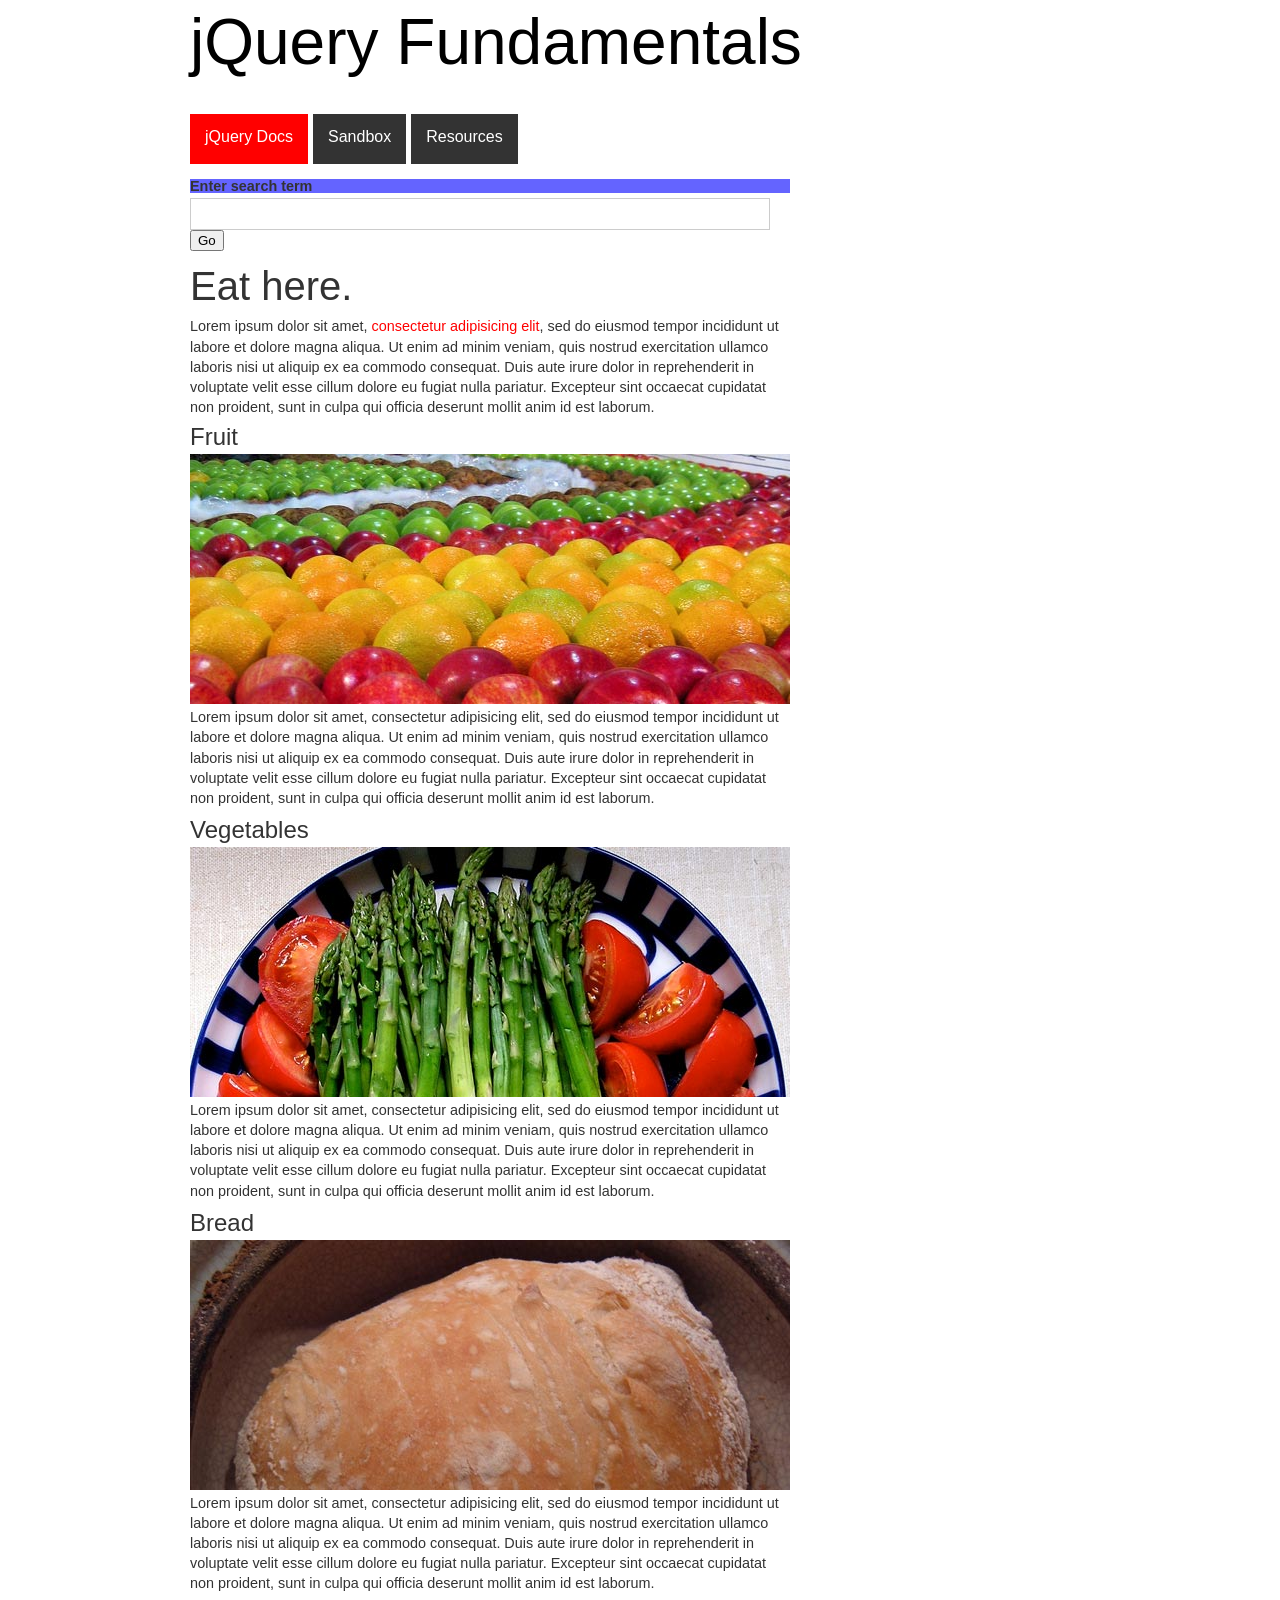
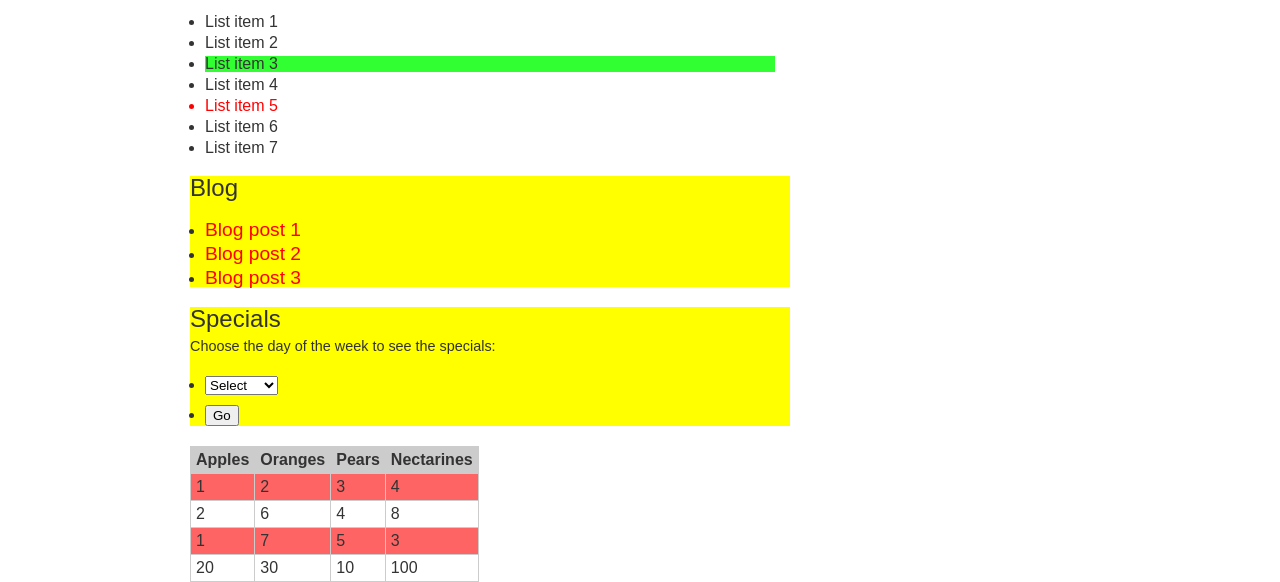
<file: 2.1selecting_elements/index.html>
<!DOCTYPE html>
<html>
<head>
	<meta http-equiv="Content-Type" content="text/html; charset=utf-8"/>

	<meta http-equiv="Content-Type" content="text/html; charset=utf-8"/>

	<title>jQuery Fundamentals :: Home</title>
	<link href="reset.css" rel="stylesheet" type="text/css" media="all" />
	<link href="style.css" rel="stylesheet" type="text/css" media="all" />
        <link href="colors.css" rel="stylesheet" type="text/css" media="all" />

	<style>
	#blog p.excerpt { display: none; }
	</style>

</head>

<body>
	<div id="header">
		<div id="logo" rel="logo"><a href="index.html">jQuery Fundamentals</a></div>
		<ul id="nav">
			<li class="selected"><a href="http://docs.jquery.com">jQuery Docs</a></li>
			<li><a href="sandbox.html">Sandbox</a></li>
			<li>Resources
				<ul>
					<li><a href="http://groups.google.com/group/jquery-en">Google Group</a></li>
					<li><a href="http://stackoverflow.com">Stack Overflow</a></li>
					<li><a href="http://delicious.com/rdmey/jquery-class">Delicious Bookmarks</a></li>
				</ul>
			</li>
		</ul>
	</div>

	<div id="main">
		<form id="search">
			<label for="q">Enter search term</label>
			<input type="text" name="q" class="input_text" />
			<input type="submit" value="Go" />
		</form>

		<h1>Eat here.</h1>
		<p>Lorem ipsum dolor sit amet, <a href="foo.html">consectetur adipisicing elit</a>, sed do eiusmod tempor incididunt ut labore et dolore magna aliqua. Ut enim ad minim veniam, quis nostrud exercitation ullamco laboris nisi ut aliquip ex ea commodo consequat. Duis aute irure dolor in reprehenderit in voluptate velit esse cillum dolore eu fugiat nulla pariatur. Excepteur sint occaecat cupidatat non proident, sunt in culpa qui officia deserunt mollit anim id est laborum.</p>

		<ul id="slideshow">
			<li>
				<h2 rel="yummy fruit!">Fruit</h2>
				<img src="fruit.jpg" alt="fruit" />
				<p>Lorem ipsum dolor sit amet, consectetur adipisicing elit, sed do eiusmod tempor incididunt ut labore et dolore magna aliqua. Ut enim ad minim veniam, quis nostrud exercitation ullamco laboris nisi ut aliquip ex ea commodo consequat. Duis aute irure dolor in reprehenderit in voluptate velit esse cillum dolore eu fugiat nulla pariatur. Excepteur sint occaecat cupidatat non proident, sunt in culpa qui officia deserunt mollit anim id est laborum.</p>
			</li>
			<li>
				<h2>Vegetables</h2>
				<img src="vegetable.jpg" alt="vegetables" />
				<p>Lorem ipsum dolor sit amet, consectetur adipisicing elit, sed do eiusmod tempor incididunt ut labore et dolore magna aliqua. Ut enim ad minim veniam, quis nostrud exercitation ullamco laboris nisi ut aliquip ex ea commodo consequat. Duis aute irure dolor in reprehenderit in voluptate velit esse cillum dolore eu fugiat nulla pariatur. Excepteur sint occaecat cupidatat non proident, sunt in culpa qui officia deserunt mollit anim id est laborum.</p>
			</li>
			<li>
				<h2>Bread</h2>
				<img src="bread.jpg" alt="bread" />
				<p>Lorem ipsum dolor sit amet, consectetur adipisicing elit, sed do eiusmod tempor incididunt ut labore et dolore magna aliqua. Ut enim ad minim veniam, quis nostrud exercitation ullamco laboris nisi ut aliquip ex ea commodo consequat. Duis aute irure dolor in reprehenderit in voluptate velit esse cillum dolore eu fugiat nulla pariatur. Excepteur sint occaecat cupidatat non proident, sunt in culpa qui officia deserunt mollit anim id est laborum.</p>
			</li>
		</ul>

		<ul id="myList">
			<li>List item 1</li>
			<li id="listItem_2" class="bar">List item 2</li>
			<li id="myListItem">List item 3</li>
			<li>List item 4</li>
			<li class="current bar">List item 5</li>
			<li>List item 6</li>
			<li>List item 7</li>
		</ul>

		<div class="module" id="blog">
			<h2>Blog</h2>
			<ul>
				<li>
					<h3><a href="blog.html#post1">Blog post 1</a></h3>
					<p class="excerpt">Lorem ipsum dolor sit amet, consectetur adipisicing elit, sed do eiusmod tempor incididunt ut labore et dolore magna aliqua. Ut enim ad minim veniam, quis nostrud exercitation ullamco laboris nisi ut aliquip ex ea commodo consequat. Duis aute irure dolor in reprehenderit in voluptate velit esse cillum dolore eu fugiat nulla pariatur. Excepteur sint occaecat cupidatat non proident, sunt in culpa qui officia deserunt mollit anim id est laborum.</p>
				</li>
				<li>
					<h3><a href="blog.html#post2">Blog post 2</a></h3>
					<p class="excerpt">Lorem ipsum dolor sit amet, consectetur adipisicing elit, sed do eiusmod tempor incididunt ut labore et dolore magna aliqua. Ut enim ad minim veniam, quis nostrud exercitation ullamco laboris nisi ut aliquip ex ea commodo consequat. Duis aute irure dolor in reprehenderit in voluptate velit esse cillum dolore eu fugiat nulla pariatur. Excepteur sint occaecat cupidatat non proident, sunt in culpa qui officia deserunt mollit anim id est laborum.</p>
				</li>
				<li>
					<h3><a href="blog.html#post3">Blog post 3</a></h3>
					<p class="excerpt">Lorem ipsum dolor sit amet, consectetur adipisicing elit, sed do eiusmod tempor incididunt ut labore et dolore magna aliqua. Ut enim ad minim veniam, quis nostrud exercitation ullamco laboris nisi ut aliquip ex ea commodo consequat. Duis aute irure dolor in reprehenderit in voluptate velit esse cillum dolore eu fugiat nulla pariatur. Excepteur sint occaecat cupidatat non proident, sunt in culpa qui officia deserunt mollit anim id est laborum.</p>
				</li>
			</ul>
		</div>

		<div class="module" id="specials">
			<h2>Specials</h2>
			<p>Choose the day of the week to see the specials:</p>
			<form action="specials.html" method="get">
				<ul>
					<li>
						<select name="day">
							<option value="" selected>Select</option>
							<option value="monday">Monday</option>
							<option value="tuesday">Tuesday</option>
							<option value="friday">Friday</option>
						</select>
					</li>
					<li class="buttons">
						<input type="submit" class="input_submit" value="Go" />
					</li>
				</ul>
			</form>
		</div>

		<table id="fruits">
			<thead>
				<tr>
					<th>Apples</th>
					<th>Oranges</th>
					<th>Pears</th>
					<th>Nectarines</th>
				</tr>
			</thead>
			<tbody>
				<tr>
					<td>1</td>
					<td id="myTableCell">2</td>
					<td>3</td>
					<td>4</td>
				</tr>
				<tr>
					<td>2</td>
					<td>6</td>
					<td>4</td>
					<td>8</td>
				</tr>
				<tr>
					<td>1</td>
					<td>7</td>
					<td>5</td>
					<td>3</td>
				</tr>
				<tr>
					<td>20</td>
					<td>30</td>
					<td>10</td>
					<td>100</td>
				</tr>
			</tbody>
		</table>


	</div>

<script src="jquery-1.5.0.js"></script>
<script type="text/javascript" src="sandbox.js"></script>
<!--
<script src="js/sandbox.js"></script>
<script src="js/hoverClass.js"></script>
<script src="js/navigation.js"></script>
<script src="js/blog.js"></script>
<script src="js/specials.js"></script>
<script src="js/slideshow.js"></script>
<script src="js/ions/inputHint.js"></script>
<script src="js/tabs.js"></script>
-->
</body>
</html>
</file>
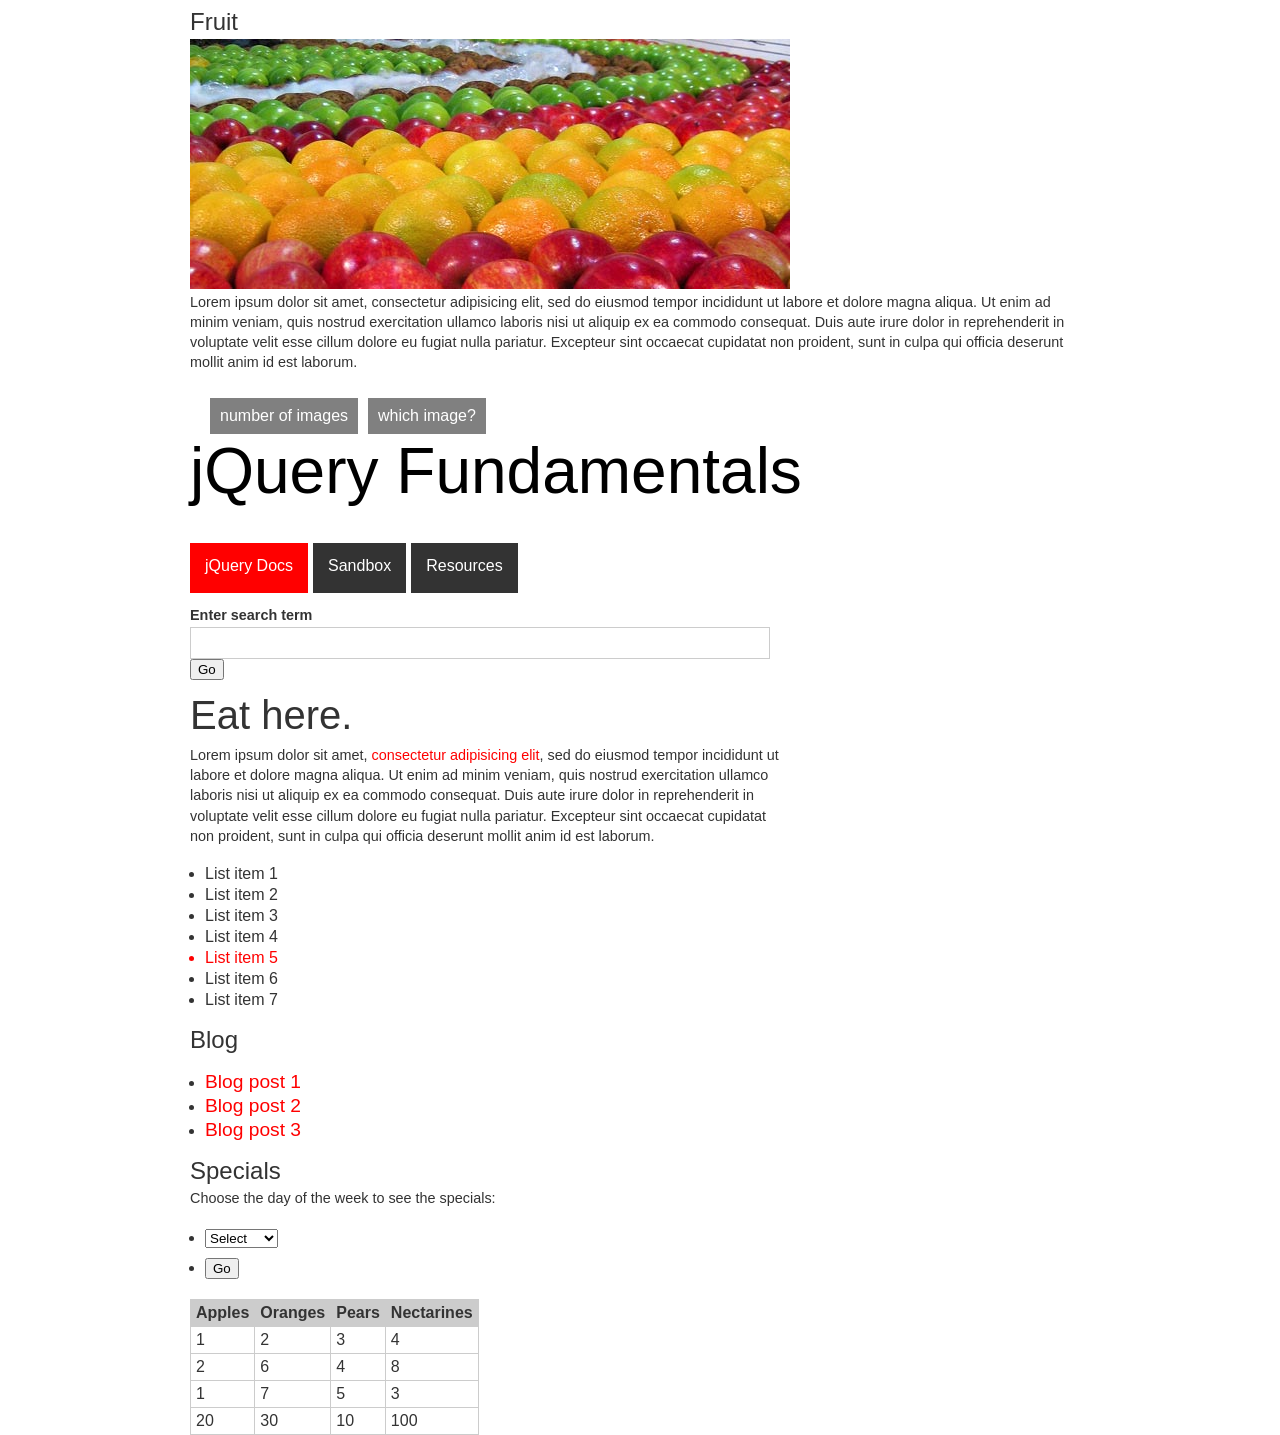
<file: 5.3slideshow/index.html>
<!DOCTYPE html>
<html>
<head>
	<meta http-equiv="Content-Type" content="text/html; charset=utf-8"/>

	<meta http-equiv="Content-Type" content="text/html; charset=utf-8"/>

	<title>jQuery Fundamentals :: Home</title>
	<link href="reset.css" rel="stylesheet" type="text/css" media="all" />
	<link href="style.css" rel="stylesheet" type="text/css" media="all" />
        <link href="colors.css" rel="stylesheet" type="text/css" media="all" />

	<style>
	#blog p.excerpt { display: none; }
	</style>

</head>

<body id="body">
	<div id="header">
		<div id="logo" rel="logo"><a href="index.html">jQuery Fundamentals</a></div>
		<ul id="nav">
			<li class="selected"><a href="http://docs.jquery.com">jQuery Docs</a></li>
			<li><a href="sandbox.html">Sandbox</a></li>
			<li>Resources
				<ul>
					<li><a href="http://groups.google.com/group/jquery-en">Google Group</a></li>
					<li><a href="http://stackoverflow.com">Stack Overflow</a></li>
					<li><a href="http://delicious.com/rdmey/jquery-class">Delicious Bookmarks</a></li>
				</ul>
			</li>
		</ul>
	</div>

	<div id="main">
		<form id="search">
			<label for="q">Enter search term</label>
			<input type="text" name="q" class="input_text" />
			<input type="submit" value="Go" />
		</form>

		<h1>Eat here.</h1>
		<p>Lorem ipsum dolor sit amet, <a href="foo.html">consectetur adipisicing elit</a>, sed do eiusmod tempor incididunt ut labore et dolore magna aliqua. Ut enim ad minim veniam, quis nostrud exercitation ullamco laboris nisi ut aliquip ex ea commodo consequat. Duis aute irure dolor in reprehenderit in voluptate velit esse cillum dolore eu fugiat nulla pariatur. Excepteur sint occaecat cupidatat non proident, sunt in culpa qui officia deserunt mollit anim id est laborum.</p>

		<ul id="slideshow">
			<li>
				<h2 rel="yummy fruit!">Fruit</h2>
				<img src="fruit.jpg" alt="fruit" />
				<p>Lorem ipsum dolor sit amet, consectetur adipisicing elit, sed do eiusmod tempor incididunt ut labore et dolore magna aliqua. Ut enim ad minim veniam, quis nostrud exercitation ullamco laboris nisi ut aliquip ex ea commodo consequat. Duis aute irure dolor in reprehenderit in voluptate velit esse cillum dolore eu fugiat nulla pariatur. Excepteur sint occaecat cupidatat non proident, sunt in culpa qui officia deserunt mollit anim id est laborum.</p>
			</li>
			<li>
				<h2>Vegetables</h2>
				<img src="vegetable.jpg" alt="vegetables" />
				<p>Lorem ipsum dolor sit amet, consectetur adipisicing elit, sed do eiusmod tempor incididunt ut labore et dolore magna aliqua. Ut enim ad minim veniam, quis nostrud exercitation ullamco laboris nisi ut aliquip ex ea commodo consequat. Duis aute irure dolor in reprehenderit in voluptate velit esse cillum dolore eu fugiat nulla pariatur. Excepteur sint occaecat cupidatat non proident, sunt in culpa qui officia deserunt mollit anim id est laborum.</p>
			</li>
			<li>
				<h2>Bread</h2>
				<img src="bread.jpg" alt="bread" />
				<p>Lorem ipsum dolor sit amet, consectetur adipisicing elit, sed do eiusmod tempor incididunt ut labore et dolore magna aliqua. Ut enim ad minim veniam, quis nostrud exercitation ullamco laboris nisi ut aliquip ex ea commodo consequat. Duis aute irure dolor in reprehenderit in voluptate velit esse cillum dolore eu fugiat nulla pariatur. Excepteur sint occaecat cupidatat non proident, sunt in culpa qui officia deserunt mollit anim id est laborum.</p>
			</li>
		</ul>

		<ul id="myList">
			<li>List item 1</li>
			<li id="listItem_2" class="bar">List item 2</li>
			<li id="myListItem">List item 3</li>
			<li>List item 4</li>
			<li class="current bar">List item 5</li>
			<li>List item 6</li>
			<li>List item 7</li>
		</ul>

		<div class="module" id="blog">
			<h2>Blog</h2>
			<ul>
				<li>
					<h3><a href="blog.html#post1">Blog post 1</a></h3>
					<p class="excerpt">Lorem ipsum dolor sit amet, consectetur adipisicing elit, sed do eiusmod tempor incididunt ut labore et dolore magna aliqua. Ut enim ad minim veniam, quis nostrud exercitation ullamco laboris nisi ut aliquip ex ea commodo consequat. Duis aute irure dolor in reprehenderit in voluptate velit esse cillum dolore eu fugiat nulla pariatur. Excepteur sint occaecat cupidatat non proident, sunt in culpa qui officia deserunt mollit anim id est laborum.</p>
				</li>
				<li>
					<h3><a href="blog.html#post2">Blog post 2</a></h3>
					<p class="excerpt">Lorem ipsum dolor sit amet, consectetur adipisicing elit, sed do eiusmod tempor incididunt ut labore et dolore magna aliqua. Ut enim ad minim veniam, quis nostrud exercitation ullamco laboris nisi ut aliquip ex ea commodo consequat. Duis aute irure dolor in reprehenderit in voluptate velit esse cillum dolore eu fugiat nulla pariatur. Excepteur sint occaecat cupidatat non proident, sunt in culpa qui officia deserunt mollit anim id est laborum.</p>
				</li>
				<li>
					<h3><a href="blog.html#post3">Blog post 3</a></h3>
					<p class="excerpt">Lorem ipsum dolor sit amet, consectetur adipisicing elit, sed do eiusmod tempor incididunt ut labore et dolore magna aliqua. Ut enim ad minim veniam, quis nostrud exercitation ullamco laboris nisi ut aliquip ex ea commodo consequat. Duis aute irure dolor in reprehenderit in voluptate velit esse cillum dolore eu fugiat nulla pariatur. Excepteur sint occaecat cupidatat non proident, sunt in culpa qui officia deserunt mollit anim id est laborum.</p>
				</li>
			</ul>
		</div>

		<div class="module" id="specials">
			<h2>Specials</h2>
			<p>Choose the day of the week to see the specials:</p>
			<form action="specials.html" method="get">
				<ul>
					<li>
						<select name="day">
							<option value="" selected>Select</option>
							<option value="monday">Monday</option>
							<option value="tuesday">Tuesday</option>
							<option value="friday">Friday</option>
						</select>
					</li>
					<li class="buttons">
						<input type="submit" class="input_submit" value="Go" />
					</li>
				</ul>
			</form>
		</div>

		<table id="fruits">
			<thead>
				<tr>
					<th>Apples</th>
					<th>Oranges</th>
					<th>Pears</th>
					<th>Nectarines</th>
				</tr>
			</thead>
			<tbody>
				<tr>
					<td>1</td>
					<td id="myTableCell">2</td>
					<td>3</td>
					<td>4</td>
				</tr>
				<tr>
					<td>2</td>
					<td>6</td>
					<td>4</td>
					<td>8</td>
				</tr>
				<tr>
					<td>1</td>
					<td>7</td>
					<td>5</td>
					<td>3</td>
				</tr>
				<tr>
					<td>20</td>
					<td>30</td>
					<td>10</td>
					<td>100</td>
				</tr>
			</tbody>
		</table>


	</div>

<script src="jquery-1.5.0.js"></script>
<script type="text/javascript" src="slideshow.js"></script>
<!--
<script src="js/sandbox.js"></script>
<script src="js/hoverClass.js"></script>
<script src="js/navigation.js"></script>
<script src="js/blog.js"></script>
<script src="js/specials.js"></script>
<script src="js/slideshow.js"></script>
<script src="js/ions/inputHint.js"></script>
<script src="js/tabs.js"></script>
-->
</body>
</html>
</file>
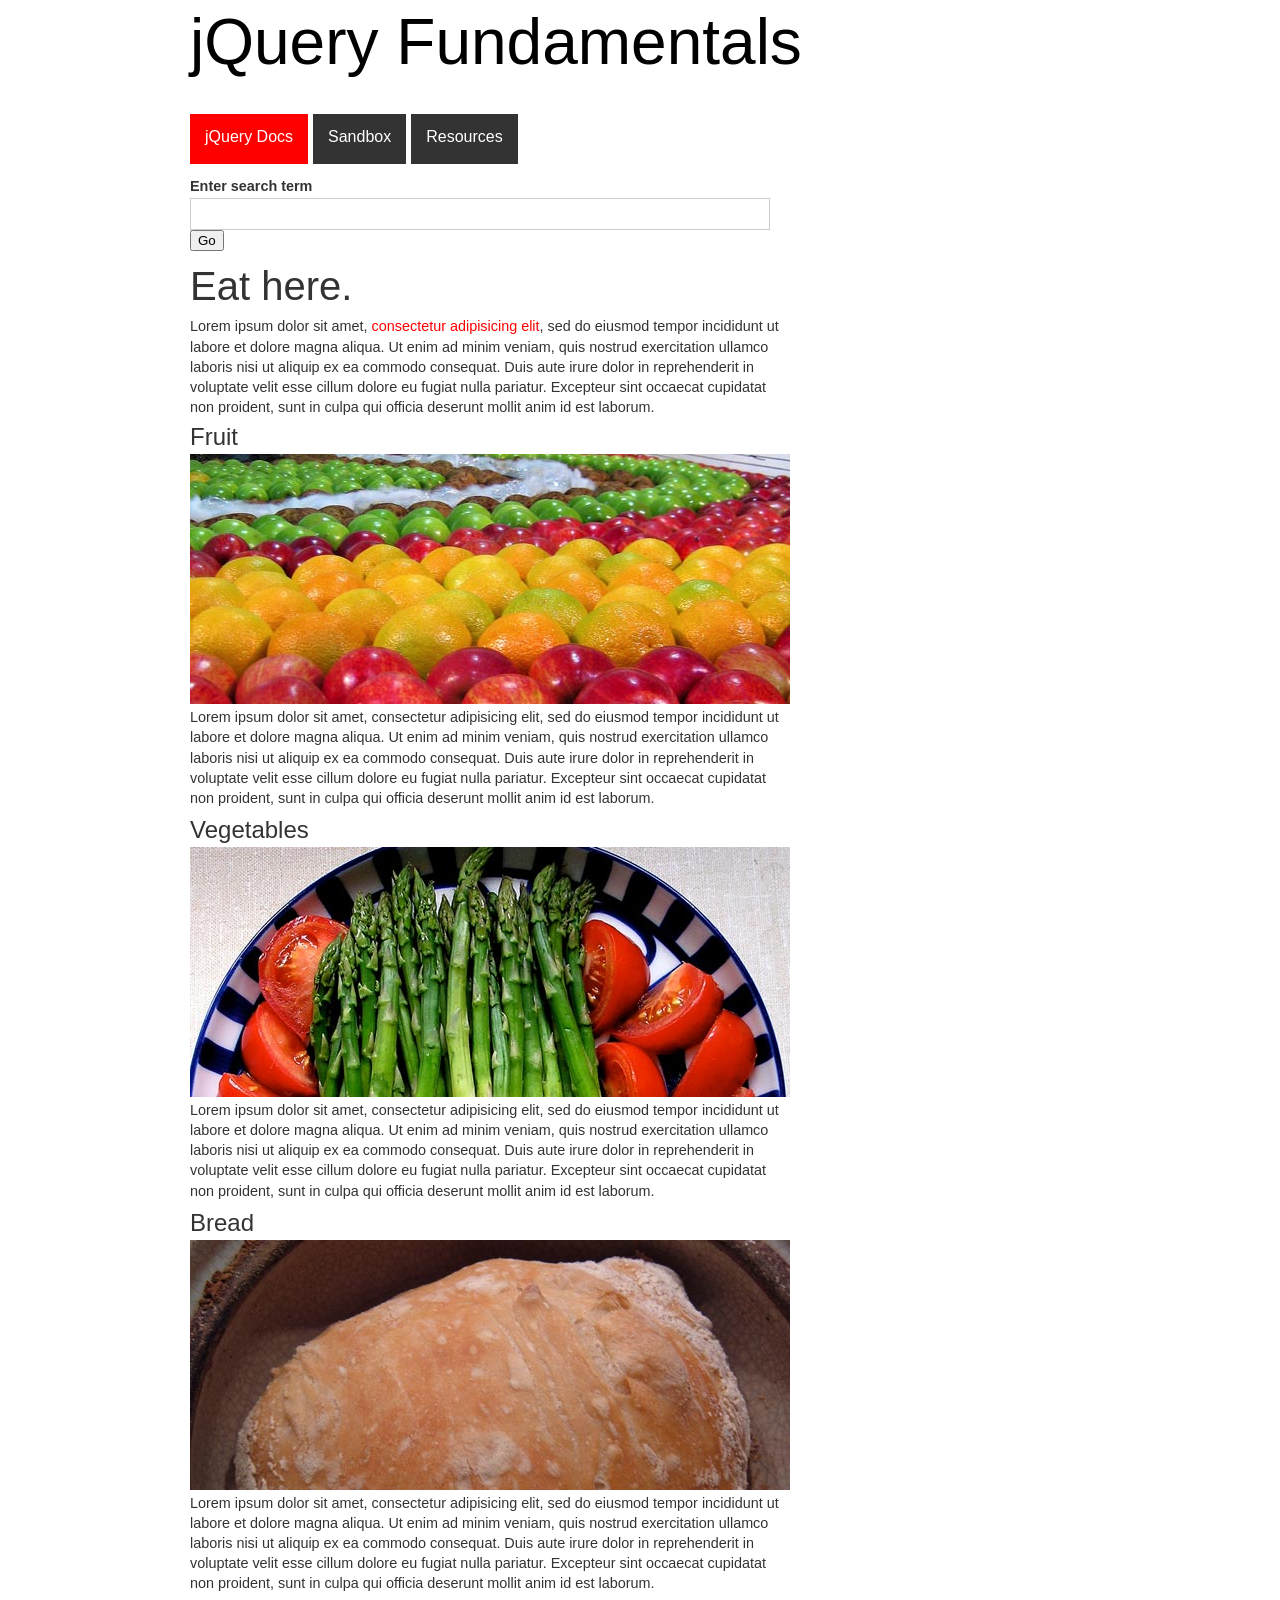
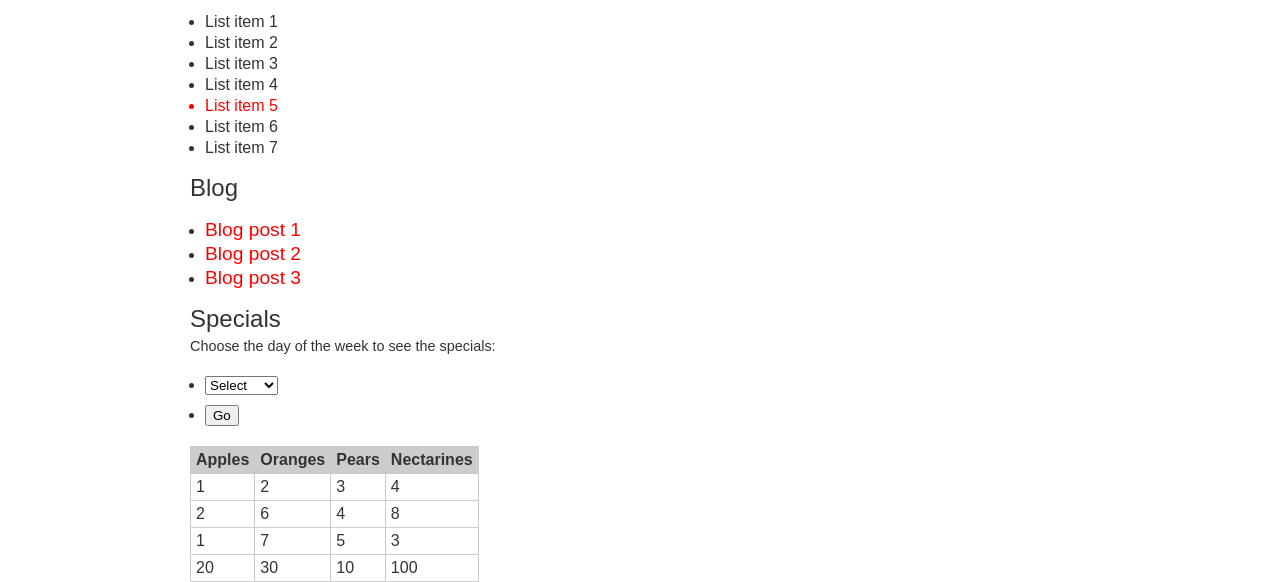
<file: 6.1load_external_content/index.html>
<!DOCTYPE html>
<html>
<head>
	<meta http-equiv="Content-Type" content="text/html; charset=utf-8"/>

	<meta http-equiv="Content-Type" content="text/html; charset=utf-8"/>

	<title>jQuery Fundamentals :: Home</title>
	<link href="reset.css" rel="stylesheet" type="text/css" media="all" />
	<link href="style.css" rel="stylesheet" type="text/css" media="all" />
        <link href="colors.css" rel="stylesheet" type="text/css" media="all" />

	<style>
	#blog p.excerpt { display: none; }
	</style>

</head>

<body>
	<div id="header">
		<div id="logo" rel="logo"><a href="index.html">jQuery Fundamentals</a></div>
		<ul id="nav">
			<li class="selected"><a href="http://docs.jquery.com">jQuery Docs</a></li>
			<li><a href="sandbox.html">Sandbox</a></li>
			<li>Resources
				<ul>
					<li><a href="http://groups.google.com/group/jquery-en">Google Group</a></li>
					<li><a href="http://stackoverflow.com">Stack Overflow</a></li>
					<li><a href="http://delicious.com/rdmey/jquery-class">Delicious Bookmarks</a></li>
				</ul>
			</li>
		</ul>
	</div>

	<div id="main">
		<form id="search">
			<label for="q">Enter search term</label>
			<input type="text" name="q" class="input_text" />
			<input type="submit" value="Go" />
		</form>

		<h1>Eat here.</h1>
		<p>Lorem ipsum dolor sit amet, <a href="foo.html">consectetur adipisicing elit</a>, sed do eiusmod tempor incididunt ut labore et dolore magna aliqua. Ut enim ad minim veniam, quis nostrud exercitation ullamco laboris nisi ut aliquip ex ea commodo consequat. Duis aute irure dolor in reprehenderit in voluptate velit esse cillum dolore eu fugiat nulla pariatur. Excepteur sint occaecat cupidatat non proident, sunt in culpa qui officia deserunt mollit anim id est laborum.</p>

		<ul id="slideshow">
			<li>
				<h2 rel="yummy fruit!">Fruit</h2>
				<img src="fruit.jpg" alt="fruit" />
				<p>Lorem ipsum dolor sit amet, consectetur adipisicing elit, sed do eiusmod tempor incididunt ut labore et dolore magna aliqua. Ut enim ad minim veniam, quis nostrud exercitation ullamco laboris nisi ut aliquip ex ea commodo consequat. Duis aute irure dolor in reprehenderit in voluptate velit esse cillum dolore eu fugiat nulla pariatur. Excepteur sint occaecat cupidatat non proident, sunt in culpa qui officia deserunt mollit anim id est laborum.</p>
			</li>
			<li>
				<h2>Vegetables</h2>
				<img src="vegetable.jpg" alt="vegetables" />
				<p>Lorem ipsum dolor sit amet, consectetur adipisicing elit, sed do eiusmod tempor incididunt ut labore et dolore magna aliqua. Ut enim ad minim veniam, quis nostrud exercitation ullamco laboris nisi ut aliquip ex ea commodo consequat. Duis aute irure dolor in reprehenderit in voluptate velit esse cillum dolore eu fugiat nulla pariatur. Excepteur sint occaecat cupidatat non proident, sunt in culpa qui officia deserunt mollit anim id est laborum.</p>
			</li>
			<li>
				<h2>Bread</h2>
				<img src="bread.jpg" alt="bread" />
				<p>Lorem ipsum dolor sit amet, consectetur adipisicing elit, sed do eiusmod tempor incididunt ut labore et dolore magna aliqua. Ut enim ad minim veniam, quis nostrud exercitation ullamco laboris nisi ut aliquip ex ea commodo consequat. Duis aute irure dolor in reprehenderit in voluptate velit esse cillum dolore eu fugiat nulla pariatur. Excepteur sint occaecat cupidatat non proident, sunt in culpa qui officia deserunt mollit anim id est laborum.</p>
			</li>
		</ul>

		<ul id="myList">
			<li>List item 1</li>
			<li id="listItem_2" class="bar">List item 2</li>
			<li id="myListItem">List item 3</li>
			<li>List item 4</li>
			<li class="current bar">List item 5</li>
			<li>List item 6</li>
			<li>List item 7</li>
		</ul>

		<div class="module" id="blog">
			<h2>Blog</h2>
			<ul>
				<li>
					<h3><a href="blog.html#post1">Blog post 1</a></h3>
					<p class="excerpt">Lorem ipsum dolor sit amet, consectetur adipisicing elit, sed do eiusmod tempor incididunt ut labore et dolore magna aliqua. Ut enim ad minim veniam, quis nostrud exercitation ullamco laboris nisi ut aliquip ex ea commodo consequat. Duis aute irure dolor in reprehenderit in voluptate velit esse cillum dolore eu fugiat nulla pariatur. Excepteur sint occaecat cupidatat non proident, sunt in culpa qui officia deserunt mollit anim id est laborum.</p>
				</li>
				<li>
					<h3><a href="blog.html#post2">Blog post 2</a></h3>
					<p class="excerpt">Lorem ipsum dolor sit amet, consectetur adipisicing elit, sed do eiusmod tempor incididunt ut labore et dolore magna aliqua. Ut enim ad minim veniam, quis nostrud exercitation ullamco laboris nisi ut aliquip ex ea commodo consequat. Duis aute irure dolor in reprehenderit in voluptate velit esse cillum dolore eu fugiat nulla pariatur. Excepteur sint occaecat cupidatat non proident, sunt in culpa qui officia deserunt mollit anim id est laborum.</p>
				</li>
				<li>
					<h3><a href="blog.html#post3">Blog post 3</a></h3>
					<p class="excerpt">Lorem ipsum dolor sit amet, consectetur adipisicing elit, sed do eiusmod tempor incididunt ut labore et dolore magna aliqua. Ut enim ad minim veniam, quis nostrud exercitation ullamco laboris nisi ut aliquip ex ea commodo consequat. Duis aute irure dolor in reprehenderit in voluptate velit esse cillum dolore eu fugiat nulla pariatur. Excepteur sint occaecat cupidatat non proident, sunt in culpa qui officia deserunt mollit anim id est laborum.</p>
				</li>
			</ul>
		</div>

		<div class="module" id="specials">
			<h2>Specials</h2>
			<p>Choose the day of the week to see the specials:</p>
			<form action="specials.html" method="get">
				<ul>
					<li>
						<select name="day">
							<option value="" selected>Select</option>
							<option value="monday">Monday</option>
							<option value="tuesday">Tuesday</option>
							<option value="friday">Friday</option>
						</select>
					</li>
					<li class="buttons">
						<input type="submit" class="input_submit" value="Go" />
					</li>
				</ul>
			</form>
		</div>

		<table id="fruits">
			<thead>
				<tr>
					<th>Apples</th>
					<th>Oranges</th>
					<th>Pears</th>
					<th>Nectarines</th>
				</tr>
			</thead>
			<tbody>
				<tr>
					<td>1</td>
					<td id="myTableCell">2</td>
					<td>3</td>
					<td>4</td>
				</tr>
				<tr>
					<td>2</td>
					<td>6</td>
					<td>4</td>
					<td>8</td>
				</tr>
				<tr>
					<td>1</td>
					<td>7</td>
					<td>5</td>
					<td>3</td>
				</tr>
				<tr>
					<td>20</td>
					<td>30</td>
					<td>10</td>
					<td>100</td>
				</tr>
			</tbody>
		</table>


	</div>

<script src="jquery-1.5.1.js"></script>
<script type="text/javascript" src="load.js"></script>
<!--
<script src="js/sandbox.js"></script>
<script src="js/hoverClass.js"></script>
<script src="js/navigation.js"></script>
<script src="js/blog.js"></script>
<script src="js/specials.js"></script>
<script src="js/slideshow.js"></script>
<script src="js/ions/inputHint.js"></script>
<script src="js/tabs.js"></script>
-->
</body>
</html>
</file>
<file: 2.1selecting_elements/style.css>
/* general */
.current {
	color: red;
}

.hover {
	color: blue;
}

.hint {
	color: #999;
}

h1 {
	font-size: 250%;
	margin: 5px 0 10px 0;
}

legend,
h2 {
	font-size: 150%;
	margin: 5px 0;
}

h3 {
	font-size: 120%;
	margin: 5px 0;
}

h4 {
	font-size: 110%;
	font-weight: bold;
	margin: 5px 0;
}

p {
	line-height: 1.4em;
	margin: 0 0 8px 0;
	font-size: 90%;
}

a {
	color: red;
	text-decoration: none;
}

a:visited {
	color: #a00;
}

.template {
	display: none;
}

/* forms */

form li {
	margin: 0 0 10px 0;
}

textarea,
input.input_text {
	border: 1px solid #ccc;
	padding: 4px;
	width: 95%;
	font-size: 120%;
	font-family: Arial, sans-serif;
}

label {
	display: block;
	font-size: 90%;
	font-weight: bold;
	margin: 0 0 5px 0;
}

ul {
	margin: 20px 15px;
	list-style-type: disc;
}

li {
	margin: 5px 0;
}

li.checkbox {
	margin: 0 0 15px 0;
}

li.checkbox label {
	display: inline;
}

fieldset {
	margin: 0 0 20px 0;
}

table {
	border-collapse: collapse;
}

table td,
table th {
	border: 1px solid #ccc;
	padding: 5px;
}

table th {
	background-color: #ccc;
	font-weight: bold;
}


/* page */
body {
	font-family: Arial;
	color: #333;
	width: 900px;
	margin: 10px auto;
}

#header {
	margin: 0 0 20px 0;
}

#main {
	width: 600px;
	float: left;
	clear: both;
}

#sidebar {
	width: 300px;
	float: right;
}

#footer {
	clear: both;
	margin: 60px 0 0 0;
	padding: 10px 0 0 0;
	font-size: 70%;
	color: #ccc;
}

/* navigation */
#logo {
	font-size: 400%;
	margin: 0 0 40px 0;
}

#logo a {
	color: #000;
}

#nav {
	margin: 0 0 20px 0;
	overflow: visible;
	height: 30px;
}

#nav li {
	float: left;
	padding: 15px;
	background-color: #333;
	margin: 0 5px 0 0;
	position: relative;
	height: 20px;
	list-style-type: none;
	color: #fff;
	cursor: pointer;
}

#nav li.selected {
	background-color: red;
	font-weight: normal;
}

#nav li.hover {
	background-color: blue;
}

#nav li ul {
	position: absolute;
	top: 50px;
	left: 0;
	width: 200px;
	display: none;
	margin: 0;
}

#nav li ul li {
	float: none;
	padding: 5px;
	border-bottom: 1px solid #fff;
	height: auto;
}

#nav a {
	color: #fff;
}

/* main */
#main .module {
	margin: 0 0 10px 0;
}

#slideshow {
	margin: 0;
}

#slideshow li {
	margin: 0 0 10px 0;
	list-style-type: none;
}

#specials div.special {
	background-color: #ccc;
	-moz-border-radius: 8px;
	-webkit-border-radius: 8px;
	padding: 10px;
	margin: 10px 0 0 0;
	overflow: hidden;;
}

#specials div.special img {
	float: right;
	margin: 0 0 10px 10px;
}

#specials .template {
	display: none;
}

#menus li {
	margin: 0 0 20px 0;
}

#menus li li {
	margin: 0;
	padding: 5px;
	border-bottom: 1px solid #ccc;
}

#menus span.price {
	display: block;
	float: right;
}

#staff li {
	margin: 25px 0;
}

/* sidebar */
#sidebar .module {
	border: 1px solid #ccc;
	-moz-border-radius: 8px;
	-webkit-border-radius: 8px;
	padding: 10px;
	margin: 0 0 10px 0;
}

#sidebar .module .expander {
	text-align: right;
	font-size: 70%;
}

#search li {
	position: relative;
}

#search #search_results {
	position: absolute;
	top: 2.8em;
	left: 0;
	z-index: 100;
	background-color: #fff;
	border: 1px solid #ccc;
}

#search #search_results li {
	padding: 5px 0;
	margin: 0 5px;
}

#search #search_results li.hover {
	background-color: #ccc;
}

p.closer {
	text-align: right;
	font-size: 70%;
	text-transform: uppercase;
	cursor: pointer;
}

/* modules */
#twitter {
	display: none;
}

ul li.selected {
	font-weight: bold;
}

#search {
margin: 15px 0;
}

/* modal */
#modal {
	width: 500px;
	padding: 10px;
	background-color: #fff;
	position: fixed;
	top: 100px;
	z-index: 101;
	margin: 0 225px;
}

#overlay {
	position: fixed;
	top: 0;
	left: 0;
	width: 10000px;
	height: 10000px;
	background-color: #333;
	z-index: 100;
	
}
</file>
<file: 2.1selecting_elements/colors.css>
.green {
  background-color: rgb(50,255,50);
}

.red {
  background-color: rgb(255,100,100);
}

.blue {
  background-color: rgb(100,100,255);
}

.yellow {
  background-color: yellow;
}
</file>
<file: 5.3slideshow/style.css>
/* general */


.current {
	color: red;
}

.hover {
	color: blue;
}

.hint {
	color: #999;
}

h1 {
	font-size: 250%;
	margin: 5px 0 10px 0;
}

legend,
h2 {
	font-size: 150%;
	margin: 5px 0;
}

h3 {
	font-size: 120%;
	margin: 5px 0;
}

h4 {
	font-size: 110%;
	font-weight: bold;
	margin: 5px 0;
}

p {
	line-height: 1.4em;
	margin: 0 0 8px 0;
	font-size: 90%;
}

a {
	color: red;
	text-decoration: none;
}

a:visited {
	color: #a00;
}

.template {
	display: none;
}

/* forms */

form li {
	margin: 0 0 10px 0;
}

textarea,
input.input_text {
	border: 1px solid #ccc;
	padding: 4px;
	width: 95%;
	font-size: 120%;
	font-family: Arial, sans-serif;
}

label {
	display: block;
	font-size: 90%;
	font-weight: bold;
	margin: 0 0 5px 0;
}

ul {
	margin: 20px 15px;
	list-style-type: disc;
}

li {
	margin: 5px 0;
}

li.checkbox {
	margin: 0 0 15px 0;
}

li.checkbox label {
	display: inline;
}

fieldset {
	margin: 0 0 20px 0;
}

table {
	border-collapse: collapse;
}

table td,
table th {
	border: 1px solid #ccc;
	padding: 5px;
}

table th {
	background-color: #ccc;
	font-weight: bold;
}


/* page */
body {
	font-family: Arial;
	color: #333;
	width: 900px;
	margin: 10px auto;
}

#header {
	margin: 0 0 20px 0;
}

#main {
	width: 600px;
	float: left;
	clear: both;
}

#sidebar {
	width: 300px;
	float: right;
}

#footer {
	clear: both;
	margin: 60px 0 0 0;
	padding: 10px 0 0 0;
	font-size: 70%;
	color: #ccc;
}

/* navigation */
#logo {
	font-size: 400%;
	margin: 0 0 40px 0;
	clear: left;
}

#logo a {
	color: #000;
}

#nav {
	margin: 0 0 20px 0;
	overflow: visible;
	height: 30px;
}

#nav li {
	float: left;
	padding: 15px;
	background-color: #333;
	margin: 0 5px 0 0;
	position: relative;
	height: 20px;
	list-style-type: none;
	color: #fff;
	cursor: pointer;
}

#nav li.selected {
	background-color: red;
	font-weight: normal;
}

#nav li.hover {
	background-color: blue;
}

#nav li ul {
	position: absolute;
	top: 50px;
	left: 0;
	width: 200px;
	display: none;
	margin: 0;
}

#nav li ul li {
	float: none;
	padding: 5px;
	border-bottom: 1px solid #fff;
	height: auto;
}

#nav a {
	color: #fff;
}

/* main */
#main .module {
	margin: 0 0 10px 0;
}

#slideshow {
	margin: 0;
}

#slideshow li {
	margin: 0 0 10px 0;
	list-style-type: none;
}

#specials div.special {
	background-color: #ccc;
	-moz-border-radius: 8px;
	-webkit-border-radius: 8px;
	padding: 10px;
	margin: 10px 0 0 0;
	overflow: hidden;;
}

#specials div.special img {
	float: right;
	margin: 0 0 10px 10px;
}

#specials .template {
	display: none;
}

#menus li {
	margin: 0 0 20px 0;
}

#menus li li {
	margin: 0;
	padding: 5px;
	border-bottom: 1px solid #ccc;
}

#menus span.price {
	display: block;
	float: right;
}

#staff li {
	margin: 25px 0;
}

/* sidebar */
#sidebar .module {
	border: 1px solid #ccc;
	-moz-border-radius: 8px;
	-webkit-border-radius: 8px;
	padding: 10px;
	margin: 0 0 10px 0;
}

#sidebar .module .expander {
	text-align: right;
	font-size: 70%;
}

#search li {
	position: relative;
}

#search #search_results {
	position: absolute;
	top: 2.8em;
	left: 0;
	z-index: 100;
	background-color: #fff;
	border: 1px solid #ccc;
}

#search #search_results li {
	padding: 5px 0;
	margin: 0 5px;
}

#search #search_results li.hover {
	background-color: #ccc;
}

p.closer {
	text-align: right;
	font-size: 70%;
	text-transform: uppercase;
	cursor: pointer;
}

/* modules */
#twitter {
	display: none;
}

ul li.selected {
	font-weight: bold;
}

#search {
margin: 15px 0;
}

/* modal */
#modal {
	width: 500px;
	padding: 10px;
	background-color: #fff;
	position: fixed;
	top: 100px;
	z-index: 101;
	margin: 0 225px;
}

#overlay {
	position: fixed;
	top: 0;
	left: 0;
	width: 10000px;
	height: 10000px;
	background-color: #333;
	z-index: 100;
	
}
</file>
<file: 5.3slideshow/colors.css>
.green {
  background-color: rgb(50,255,50);
}

.red {
  background-color: rgb(255,100,100);
}

.blue {
  background-color: rgb(100,100,255);
}

.yellow {
  background-color: yellow;
}


#navigation_area {
  overflow: visible;
}

#navigation_area > li {
  display:inline;
  color: white;
  padding: 10px;
  float: left;
  background-color: gray;
  margin: 5px;
  text-align: center;

}

#navigation_area ul {
  display: none;
  list-style-type: none;
  margin: 0px;
  padding: 0px;
}

#navigation_area > li:hover ul {
  display: block;
}

#navigation_area ul li {
  height: auto;
  float: none;
  margin-top: 10px;
}
</file>
<file: 6.1load_external_content/style.css>
/* general */
.current {
	color: red;
}

.hover {
	color: blue;
}

.hint {
	color: #999;
}

h1 {
	font-size: 250%;
	margin: 5px 0 10px 0;
}

legend,
h2 {
	font-size: 150%;
	margin: 5px 0;
}

h3 {
	font-size: 120%;
	margin: 5px 0;
}

h4 {
	font-size: 110%;
	font-weight: bold;
	margin: 5px 0;
}

p {
	line-height: 1.4em;
	margin: 0 0 8px 0;
	font-size: 90%;
}

a {
	color: red;
	text-decoration: none;
}

a:visited {
	color: #a00;
}

.template {
	display: none;
}

/* forms */

form li {
	margin: 0 0 10px 0;
}

textarea,
input.input_text {
	border: 1px solid #ccc;
	padding: 4px;
	width: 95%;
	font-size: 120%;
	font-family: Arial, sans-serif;
}

label {
	display: block;
	font-size: 90%;
	font-weight: bold;
	margin: 0 0 5px 0;
}

ul {
	margin: 20px 15px;
	list-style-type: disc;
}

li {
	margin: 5px 0;
}

li.checkbox {
	margin: 0 0 15px 0;
}

li.checkbox label {
	display: inline;
}

fieldset {
	margin: 0 0 20px 0;
}

table {
	border-collapse: collapse;
}

table td,
table th {
	border: 1px solid #ccc;
	padding: 5px;
}

table th {
	background-color: #ccc;
	font-weight: bold;
}


/* page */
body {
	font-family: Arial;
	color: #333;
	width: 900px;
	margin: 10px auto;
}

#header {
	margin: 0 0 20px 0;
}

#main {
	width: 600px;
	float: left;
	clear: both;
}

#sidebar {
	width: 300px;
	float: right;
}

#footer {
	clear: both;
	margin: 60px 0 0 0;
	padding: 10px 0 0 0;
	font-size: 70%;
	color: #ccc;
}

/* navigation */
#logo {
	font-size: 400%;
	margin: 0 0 40px 0;
}

#logo a {
	color: #000;
}

#nav {
	margin: 0 0 20px 0;
	overflow: visible;
	height: 30px;
}

#nav li {
	float: left;
	padding: 15px;
	background-color: #333;
	margin: 0 5px 0 0;
	position: relative;
	height: 20px;
	list-style-type: none;
	color: #fff;
	cursor: pointer;
}

#nav li.selected {
	background-color: red;
	font-weight: normal;
}

#nav li.hover {
	background-color: blue;
}

#nav li ul {
	position: absolute;
	top: 50px;
	left: 0;
	width: 200px;
	display: none;
	margin: 0;
}

#nav li ul li {
	float: none;
	padding: 5px;
	border-bottom: 1px solid #fff;
	height: auto;
}

#nav a {
	color: #fff;
}

/* main */
#main .module {
	margin: 0 0 10px 0;
}

#slideshow {
	margin: 0;
}

#slideshow li {
	margin: 0 0 10px 0;
	list-style-type: none;
}

#specials div.special {
	background-color: #ccc;
	-moz-border-radius: 8px;
	-webkit-border-radius: 8px;
	padding: 10px;
	margin: 10px 0 0 0;
	overflow: hidden;;
}

#specials div.special img {
	float: right;
	margin: 0 0 10px 10px;
}

#specials .template {
	display: none;
}

#menus li {
	margin: 0 0 20px 0;
}

#menus li li {
	margin: 0;
	padding: 5px;
	border-bottom: 1px solid #ccc;
}

#menus span.price {
	display: block;
	float: right;
}

#staff li {
	margin: 25px 0;
}

/* sidebar */
#sidebar .module {
	border: 1px solid #ccc;
	-moz-border-radius: 8px;
	-webkit-border-radius: 8px;
	padding: 10px;
	margin: 0 0 10px 0;
}

#sidebar .module .expander {
	text-align: right;
	font-size: 70%;
}

#search li {
	position: relative;
}

#search #search_results {
	position: absolute;
	top: 2.8em;
	left: 0;
	z-index: 100;
	background-color: #fff;
	border: 1px solid #ccc;
}

#search #search_results li {
	padding: 5px 0;
	margin: 0 5px;
}

#search #search_results li.hover {
	background-color: #ccc;
}

p.closer {
	text-align: right;
	font-size: 70%;
	text-transform: uppercase;
	cursor: pointer;
}

/* modules */
#twitter {
	display: none;
}

ul li.selected {
	font-weight: bold;
}

#search {
margin: 15px 0;
}

/* modal */
#modal {
	width: 500px;
	padding: 10px;
	background-color: #fff;
	position: fixed;
	top: 100px;
	z-index: 101;
	margin: 0 225px;
}

#overlay {
	position: fixed;
	top: 0;
	left: 0;
	width: 10000px;
	height: 10000px;
	background-color: #333;
	z-index: 100;
	
}
</file>
<file: 6.1load_external_content/colors.css>
.green {
  background-color: rgb(50,255,50);
}

.red {
  background-color: rgb(255,100,100);
}

.blue {
  background-color: rgb(100,100,255);
}

.yellow {
  background-color: yellow;
}
</file>
